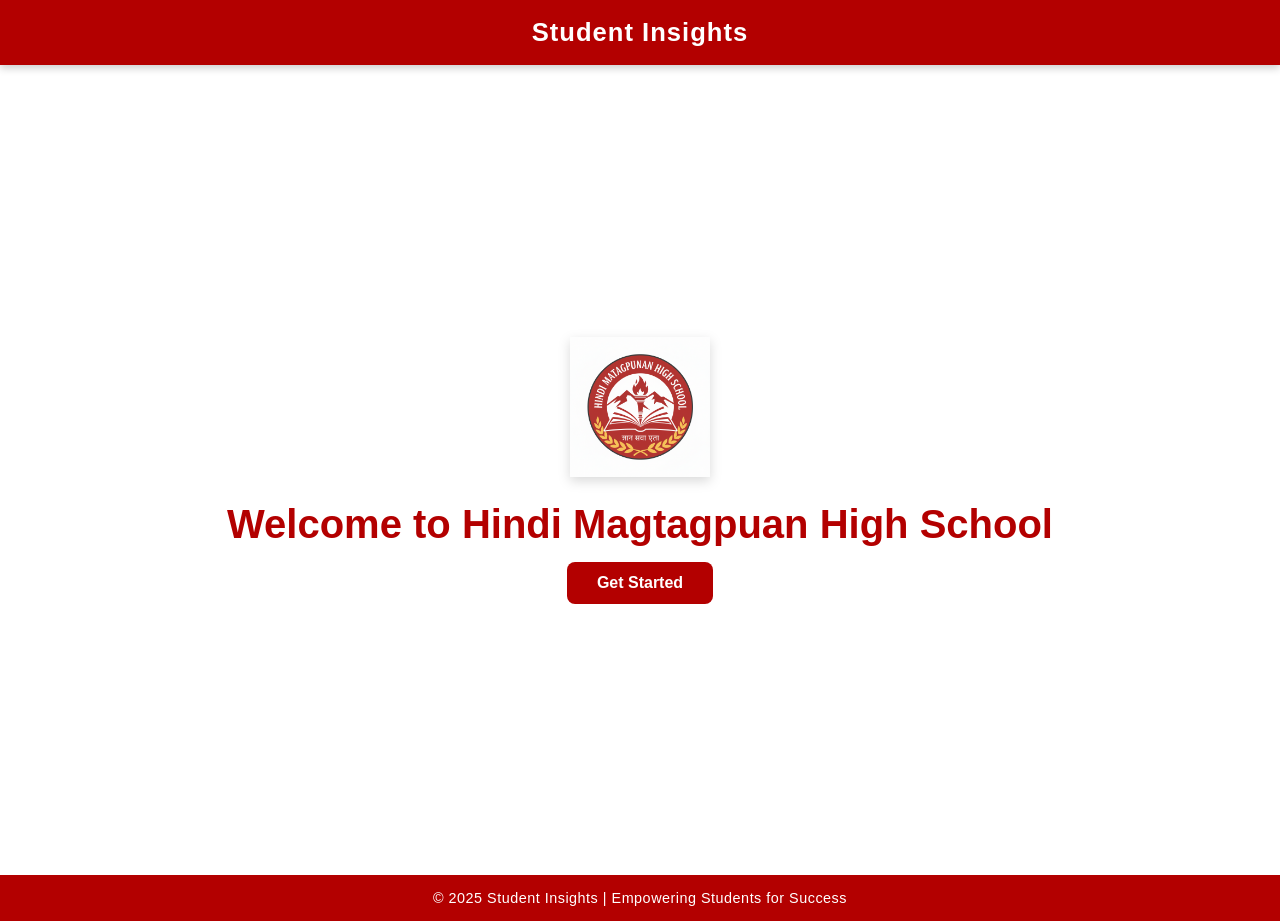
<file: index.html>
<!DOCTYPE html>
<html lang="en">
<head>
  <meta charset="UTF-8">
  <meta name="viewport" content="width=device-width, initial-scale=1.0">
  <title>Welcome | Student Insights</title>
  <link rel="stylesheet" href="landing.css">
</head>
<body>


  <nav>
    <div class="logo">Student Insights</div>
  </nav>

  <section class="hero">
    <img src="pic.png" alt="School Logo" class="hero-logo">
    <h1>Welcome to <span>Hindi Magtagpuan High School</span></h1>

    <button class="btn" onclick="window.location.href='web.php'">Get Started</button>
  </section>

 
  <footer>
    &copy; 2025 Student Insights | Empowering Students for Success
  </footer>

</body>
</html>
</file>
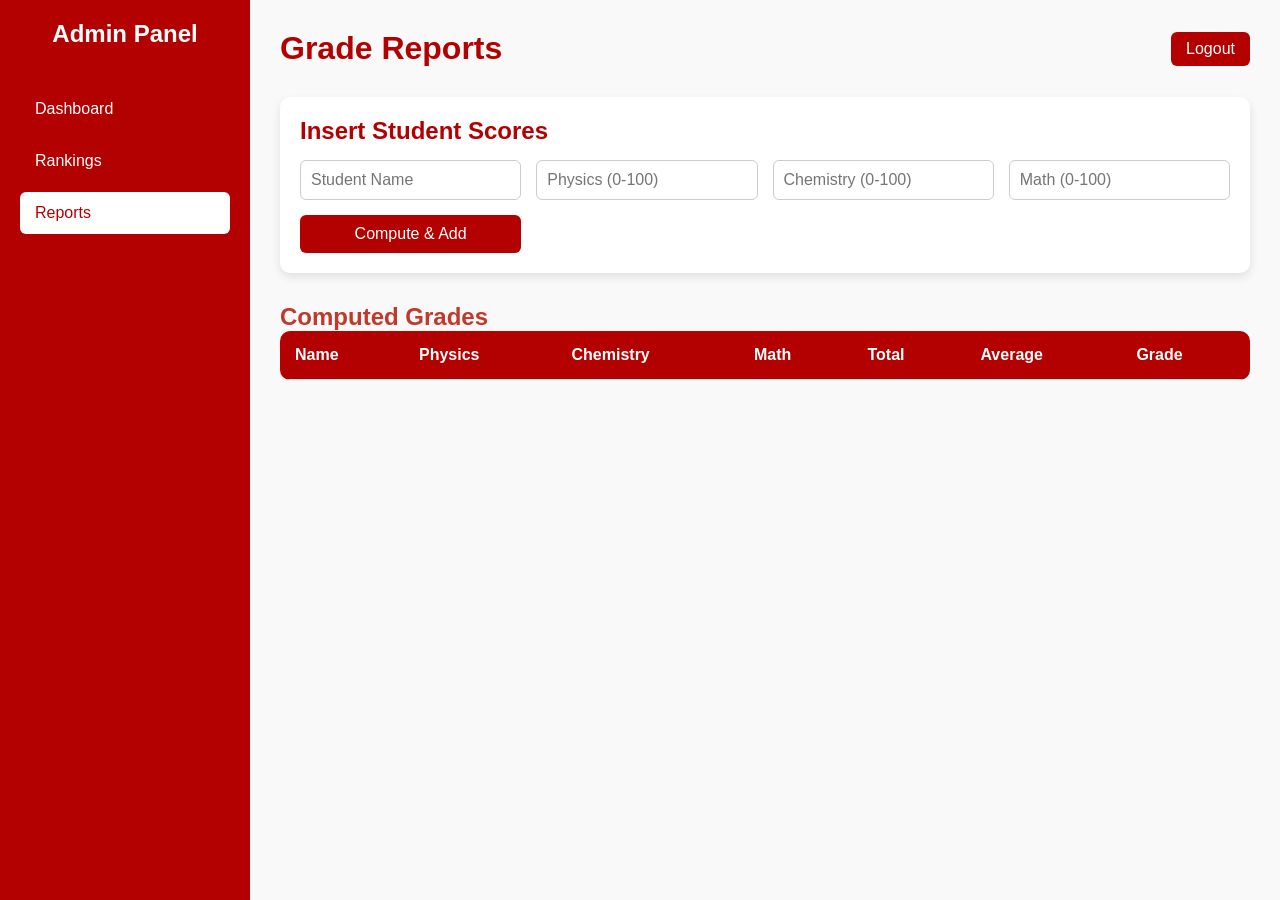
<file: report.html>
<!DOCTYPE html>
<html lang="en">
  <link rel="stylesheet" href="report.css">
<head>
  <meta charset="UTF-8" />
  <meta name="viewport" content="width=device-width, initial-scale=1.0" />
  <title>Reports | Admin</title>
  
</head>
<body>
  
  <div class="sidebar">
    <h2>Admin Panel</h2>
    <a href="admin.php">Dashboard</a>
    <a href="ranking.php">Rankings</a>
    <a href="report.html" class="active">Reports</a>
  </div>

  
  <div class="main-content">
    <header>
      <h1>Grade Reports</h1>
      <button class="logout-btn">Logout</button>
    </header>

    
    <div class="form-section">
      <h2>Insert Student Scores</h2>
      <form id="gradeForm">
        <input type="text" id="studentName" name="studentName" placeholder="Student Name" required>
        <input type="number" id="physics" name="physics" placeholder="Physics (0-100)" required>
        <input type="number" id="chemistry" name="chemistry" placeholder="Chemistry (0-100)" required>
        <input type="number" id="math" name="math" placeholder="Math (0-100)" required>
        <button type="submit">Compute & Add</button>
      </form>
    </div>

    
    <h2 style="color:#c0392b;">Computed Grades</h2>
    <table id="gradeTable">
      <thead>
        <tr>
          <th>Name</th>
          <th>Physics</th>
          <th>Chemistry</th>
          <th>Math</th>
          <th>Total</th>
          <th>Average</th>
          <th>Grade</th>
        </tr>
      </thead>
      <tbody></tbody>
    </table>
  </div>

  
  <script>
  const form = document.getElementById('gradeForm');
  const tableBody = document.querySelector('#gradeTable tbody');

  form.addEventListener('submit', (e) => {
    e.preventDefault();
    const formData = new FormData(form);

    fetch('report.php', {
      method: 'POST',
      body: formData
    })
    .then(response => response.text())
    .then(data => {
      alert(data);
      loadGrades();
      form.reset();
    })
    .catch(error => console.error('Error:', error));
  });

  function loadGrades() {
    fetch('get_grades.php')
      .then(response => response.json())
      .then(grades => {
        tableBody.innerHTML = '';
        grades.forEach(row => {
          const tr = document.createElement('tr');
          tr.innerHTML = `
            <td>${row.student_name}</td>
            <td>${row.physics}</td>
            <td>${row.chemistry}</td>
            <td>${row.math}</td>
            <td>${row.total}</td>
            <td>${row.average}</td>
            <td>${row.grade}</td>
          `;
          tableBody.appendChild(tr);
        });
      });
  }

  loadGrades();
  </script>
</body>
</html>
</file>
<file: landing.css>
/* ---------- RESET ---------- */
* {
  margin: 0;
  padding: 0;
  box-sizing: border-box;
  font-family: "Poppins", sans-serif;
}

/* ---------- BODY ---------- */
body {
  background-color: white;
  color: #b30000;
  overflow-x: hidden;
}

/* ---------- NAVBAR ---------- */
nav {
  background: #b30000;
  color: white;
  display: flex;
  justify-content: center;
  align-items: center;
  padding: 18px 40px;
  position: sticky;
  top: 0;
  z-index: 100;
  box-shadow: 0 3px 8px rgba(0, 0, 0, 0.2);
}

nav .logo {
  font-size: 1.6em;
  font-weight: 700;
  letter-spacing: 1px;
}

/* ---------- HERO SECTION ---------- */
.hero {
  height: 90vh;
  background: white;
  color: #b30000;
  display: flex;
  flex-direction: column;
  justify-content: center;
  align-items: center;
  text-align: center;
  padding: 30px;
  position: relative;
}

.hero-logo {
  width: 140px;
  height: auto;
  margin-bottom: 25px;
  animation: fadeIn 1.2s ease-in-out;
  filter: drop-shadow(0 4px 6px rgba(0,0,0,0.15));
}

.hero h1 {
  font-size: 2.5em;
  font-weight: 700;
  margin-bottom: 15px;
}

.hero h1 span {
  color: #b30000;
}

.hero p {
  font-size: 1.1em;
  max-width: 500px;
  margin-bottom: 25px;
  color: #444;
}

/* ---------- BUTTON ---------- */
.btn {
  background: #b30000;
  color: white;
  padding: 12px 30px;
  border: none;
  border-radius: 8px;
  font-size: 1em;
  font-weight: 600;
  cursor: pointer;
  transition: all 0.3s ease;
}

.btn:hover {
  background: white;
  color: #b30000;
  border: 2px solid #b30000;
  transform: translateY(-3px);
}

/* ---------- FOOTER ---------- */
footer {
  background: #b30000;
  color: white;
  text-align: center;
  padding: 15px;
  font-size: 0.9em;
  letter-spacing: 0.5px;
}

/* ---------- ANIMATION ---------- */
@keyframes fadeIn {
  from {
    opacity: 0;
    transform: scale(0.95);
  }
  to {
    opacity: 1;
    transform: scale(1);
  }
}

/* ---------- RESPONSIVE ---------- */
@media (max-width: 768px) {
  .hero h1 {
    font-size: 1.8em;
  }

  .hero-logo {
    width: 100px;
  }

  .btn {
    padding: 10px 25px;
    font-size: 0.95em;
  }
}
</file>
<file: report.css>
* {
      margin: 0;
      padding: 0;
      box-sizing: border-box;
      font-family: "Poppins", sans-serif;
    }

    body {
      display: flex;
      background-color: #fff;
      color: #333;
      min-height: 100vh;
    }

    
    .sidebar {
      width: 250px;
      background: #b30000;
      color: white;
      display: flex;
      flex-direction: column;
      padding: 20px;
      position: fixed;
      height: 100vh;
    }

    .sidebar h2 {
      text-align: center;
      margin-bottom: 40px;
      font-size: 1.5em;
    }

    .sidebar a {
      text-decoration: none;
      color: white;
      padding: 12px 15px;
      border-radius: 6px;
      margin-bottom: 10px;
      display: block;
      transition: 0.3s;
    }

    .sidebar a:hover, .sidebar a.active {
      background: white;
      color: #b30000;
    }

    
    .main-content {
      margin-left: 250px;
      padding: 30px;
      width: 100%;
      background: #f9f9f9;
    }

    header {
      display: flex;
      justify-content: space-between;
      align-items: center;
      margin-bottom: 30px;
    }

    header h1 {
      color: #b30000;
    }

    .logout-btn {
      background: #b30000;
      color: white;
      border: none;
      padding: 8px 15px;
      border-radius: 6px;
      cursor: pointer;
    }

    .logout-btn:hover {
      background: #b30000;
    }

    
    .form-section {
      background: white;
      padding: 20px;
      border-radius: 10px;
      box-shadow: 0 4px 10px rgba(0,0,0,0.1);
      margin-bottom: 30px;
    }

    .form-section h2 {
      color: #b30000;
      margin-bottom: 15px;
    }

    form {
      display: grid;
      grid-template-columns: repeat(auto-fit, minmax(200px, 1fr));
      gap: 15px;
    }

    input, button {
      padding: 10px;
      border-radius: 6px;
      border: 1px solid #ccc;
      font-size: 1em;
    }

    button {
      background: #b30000;
      color: white;
      border: none;
      cursor: pointer;
      transition: 0.3s;
    }

    button:hover {
      background: #b30000;
    }

    
    table {
      width: 100%;
      border-collapse: collapse;
      background: white;
      border-radius: 10px;
      overflow: hidden;
    }

    th, td {
      padding: 15px;
      text-align: left;
      border-bottom: 1px solid #ddd;
    }

    th {
      background: #b30000;
      color: white;
    }

    tr:hover {
      background: #f1f1f1;
    }
  
    

.notification-box {
    
    background-color: #2ecc71; 
    color: white;
    padding: 15px 25px;
    border-radius: 8px;
    text-align: center;
    font-weight: bold;
    margin: 20px 0;
    opacity: 1; 
    transition: opacity 0.5s ease-in-out; 
}

.notification-box.hidden {
    
    opacity: 0;
    height: 0;
    padding-top: 0;
    padding-bottom: 0;
    margin-top: 0;
    margin-bottom: 0;
    overflow: hidden; 
}
</file>
